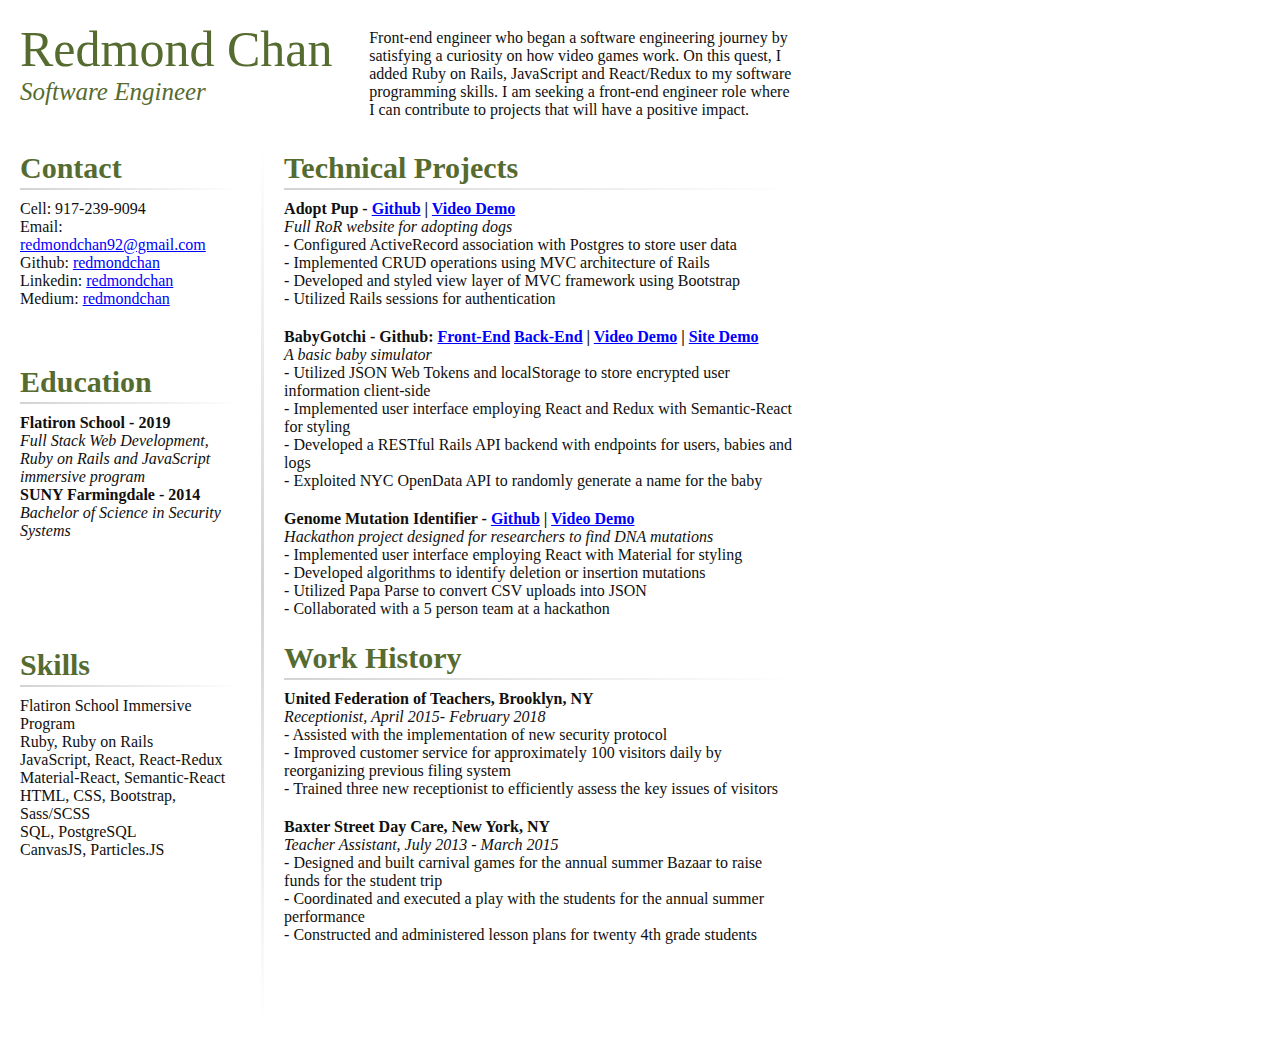
<file: index.html>
<!DOCTYPE html>
<html lang="en">
    <head>
        <meta charset="UTF-8">
        <meta name="viewport" content="width=device-width, initial-scale=1.0">


        <link href="https://fonts.googleapis.com/css?family=EB+Garamond&display=swap" rel="stylesheet">
        <link rel="stylesheet" href="style.css">

        <title>Redmond Chan Resume</title>
    </head>

    <body>

      <div class="container">

        <div class="header">
          <div class="name large-font">
            Redmond Chan
            <span class="title italic">Software Engineer</span>
          </div>
          <div class="description">
            Front-end engineer who began a software engineering journey by satisfying a curiosity on how video games
            work. On this quest, I added Ruby on Rails, JavaScript and React/Redux to my software programming skills. I am
            seeking a front-end engineer role where I can contribute to projects that will have a positive impact.
          </div>
        </div>

        <div class="left">

          <div class="contact">
            <div class="section-name">Contact</div>
            <ul>
              <li>
                <span>Cell:</span> 917-239-9094
              </li>
              <li>
                <span>Email:</span> <a href="mailto:redmondchan92@gmail.com">redmondchan92@gmail.com</a>
              </li>
              <li>
                <span>Github:</span> <a href="https://github.com/redmondchan">redmondchan</a>
              </li>
              <li>
                <span>Linkedin:</span> <a href="https://www.linkedin.com/in/redmondchan">redmondchan</a>
              </li>
              <li>
                <span>Medium:</span> <a href="https://medium.com/@redmondchan92">redmondchan</a>
              </li>
            </ul>
          </div>

          <div class="education">
            <span class="section-name">Education</span>
            <dl>
              <dt>Flatiron School - 2019</dt>
              <dd class="italic">Full Stack Web Development, Ruby on Rails and JavaScript immersive program</dd>
              <dt>SUNY Farmingdale - 2014</dt>
              <dd class="italic">Bachelor of Science in Security Systems</dd>
            </dl>
          </div>

          <div class="skills">
            <span class="section-name">Skills</span>
            <ul>
             <li>Flatiron School Immersive Program</li>
             <li>Ruby, Ruby on Rails</li>
             <li>JavaScript, React, React-Redux</li>
             <li>Material-React, Semantic-React</li>
             <li>HTML, CSS, Bootstrap, Sass/SCSS</li>
             <li>SQL, PostgreSQL</li>
             <li>CanvasJS, Particles.JS</li>
           </ul>
          </div>

        </div>

        <div class="right">
          <section>
            <span class="section-name">Technical Projects</span>

                <!-- may use this project later keeping it here for reference -->
                <!-- <li class="u-margin-bottom-small">
                  <header>
                    <p class="list-header">Cheesecake -
                      <span>
                        <a class="font-normal" href="https://github.com/redmondchan/cheesecake-css-sass">Github</a>
                        <span>|</span>
                        <a class="font-normal" href="https://youtu.be/LnXk8aXmvsc">Video Demo</a>
                        <span>|</span>
                        <a class="font-normal" href="https://cheesecake-css-sass.herokuapp.com">Site Demo</a>
                      </span>
                    </p>
                  </header>
                  <span class="font-italic">Static website about my dog, Cheesecake, to practice CSS/SCSS</span>
                  <ul class="ul font-small">
                    <li>- Implemented BEM naming conventions to increase the speed of development, debugging, and future implementations</li>
                    <li>- Followed the 7-1 pattern to create a maintainable, scalable and well-organized project</li>
                    <li>- Utilized Sass mixins to write media queries for responsive design</li>
                    <li>- Created custom buttons, radio buttons, popups, and effects with CSS</li>
                  </ul>
                </li> -->

              <dl>
                <dt>Adopt Pup -
                  <span class="normal">
                    <a href="https://github.com/redmondchan/adopt_pup">Github</a>
                    <span>|</span>
                    <a href="https://youtu.be/kD720FRCN10">Video Demo</a>
                  </span>
                </dt>
                  <dd class="italic">Full RoR website for adopting dogs</dd>
                  <dd>- Configured ActiveRecord association with Postgres to store user data</dd>
                  <dd>- Implemented CRUD operations using MVC architecture of Rails</dd>
                  <dd>- Developed and styled view layer of MVC framework using Bootstrap</dd>
                  <dd>- Utilized Rails sessions for authentication</dd>
              </dl>

              <dl>
                <dt>BabyGotchi - <span class="normal">Github:
                    <a href="https://github.com/redmondchan/prepare-baby-frontend">Front-End</a>
                    <a href="https://github.com/redmondchan/prepare-baby-backend">Back-End</a>
                    <span>|</span>
                    <a href="https://youtu.be/WoTFtouYni8">Video Demo</a>
                    <span>|</span>
                    <a href="http://babygotchi.herokuapp.com/">Site Demo</a>
                  </span>
                </dt>
                  <dd class="italic">A basic baby simulator</dd>
                  <dd>- Utilized JSON Web Tokens and localStorage to store encrypted user information client-side</dd>
                  <dd>- Implemented user interface employing React and Redux with Semantic-React for styling</dd>
                  <dd>- Developed a RESTful Rails API backend with endpoints for users, babies and logs</dd>
                  <dd>- Exploited NYC OpenData API to randomly generate a name for the baby</dd>
              </dl>

              <dl>
                <dt>Genome Mutation Identifier -
                  <span class="normal">
                    <a href="https://github.com/redmondchan/Genome-Mutation-Identifier">Github</a>
                    <span>|</span>
                    <a href="https://youtu.be/10FqPGk2WW0">Video Demo</a>
                  </span>
                </dt>
                  <dd class="italic">Hackathon project designed for researchers to find DNA mutations</dd>
                  <dd>- Implemented user interface employing React with Material for styling</dd>
                  <dd>- Developed algorithms to identify deletion or insertion mutations</dd>
                  <dd>- Utilized Papa Parse to convert CSV uploads into JSON</dd>
                  <dd>- Collaborated with a 5 person team at a hackathon</dd>
              </dl>
            </section>

            <section>
              <span class="section-name">Work History</span>
              <dl>
                <dt>United Federation of Teachers, Brooklyn, NY</dt>
                  <span class="italic">Receptionist, April 2015- February 2018</span>
                    <dd>- Assisted with the implementation of new security protocol</dd>
                    <dd>- Improved customer service for approximately 100 visitors daily by reorganizing previous filing system</dd>
                    <dd>- Trained three new receptionist to efficiently assess the key issues of visitors</dd>
              </dl>

              <dl>
                <dt>Baxter Street Day Care, New York, NY</dt>
                  <dd class="italic">Teacher Assistant, July 2013 - March 2015</dd>
                  <dd>- Designed and built carnival games for the annual summer Bazaar to raise funds for the student trip</dd>
                  <dd>-   Coordinated and executed a play with the students for the annual summer performance</dd>
                  <dd>- Constructed and administered lesson plans for twenty 4th grade students</dd>
              </dl>

            </section>
          </div>

      </div>

    </body>
</html>
</file>
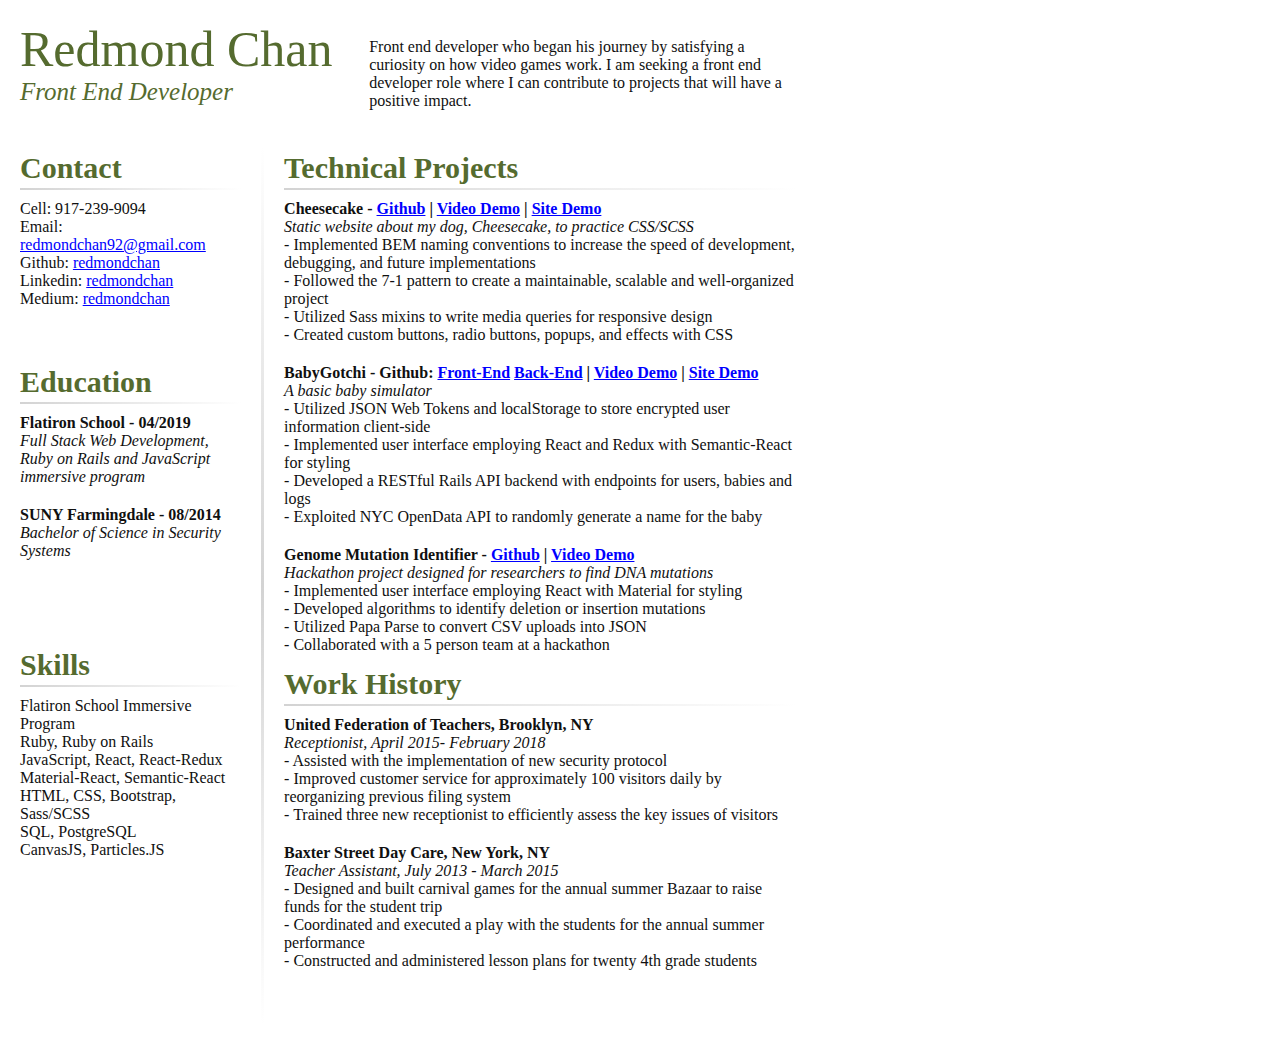
<file: front-end-dev.html>
<!DOCTYPE html>
<html lang="en">
    <head>
        <meta charset="UTF-8">
        <meta name="viewport" content="width=device-width, initial-scale=1.0">


        <link href="https://fonts.googleapis.com/css?family=EB+Garamond&display=swap" rel="stylesheet">
        <link rel="stylesheet" href="style.css">

        <title>Redmond Chan Resume</title>
    </head>

    <body>

      <div class="container">

        <div class="header">
          <div class="name large-font">
            Redmond Chan
            <span class="title italic">Front End Developer</span>
          </div>
          <div class="description">
            Front end developer who began his journey by satisfying a curiosity on how video games
            work. I am seeking a front end developer role where I can contribute to projects that will have a positive impact.
          </div>
        </div>

        <div class="left">

          <div class="contact">
            <div class="section-name">Contact</div>
            <ul>
              <li>
                <span>Cell:</span> 917-239-9094
              </li>
              <li>
                <span>Email:</span> <a href="mailto:redmondchan92@gmail.com">redmondchan92@gmail.com</a>
              </li>
              <li>
                <span>Github:</span> <a href="https://github.com/redmondchan">redmondchan</a>
              </li>
              <li>
                <span>Linkedin:</span> <a href="https://www.linkedin.com/in/redmondchan">redmondchan</a>
              </li>
              <li>
                <span>Medium:</span> <a href="https://medium.com/@redmondchan92">redmondchan</a>
              </li>
            </ul>
          </div>

          <div class="education">
            <span class="section-name">Education</span>
            <dl>
              <dt>Flatiron School - 04/2019</dt>
              <dd class="italic padding-bottom">Full Stack Web Development, Ruby on Rails and JavaScript immersive program</dd>
              <dt>SUNY Farmingdale - 08/2014</dt>
              <dd class="italic">Bachelor of Science in Security Systems</dd>
            </dl>
          </div>

          <div class="skills">
            <span class="section-name">Skills</span>
            <ul>
             <li>Flatiron School Immersive Program</li>
             <li>Ruby, Ruby on Rails</li>
             <li>JavaScript, React, React-Redux</li>
             <li>Material-React, Semantic-React</li>
             <li>HTML, CSS, Bootstrap, Sass/SCSS</li>
             <li>SQL, PostgreSQL</li>
             <li>CanvasJS, Particles.JS</li>
           </ul>
          </div>

        </div>

        <div class="right">
          <section>
            <span class="section-name">Technical Projects</span>

                <!-- may use this project later keeping it here for reference -->
             <dl>
                <dt>Cheesecake -
                  <span>
                  <a href="https://github.com/redmondchan/cheesecake-css-sass">Github</a>
                  <span>|</span>
                  <a href="https://youtu.be/LnXk8aXmvsc">Video Demo</a>
                  <span>|</span>
                  <a href="https://cheesecake-css-sass.herokuapp.com">Site Demo</a>
                  </span>
                </dt>
                <dd class="italic">Static website about my dog, Cheesecake, to practice CSS/SCSS</dd>
                <dd>- Implemented BEM naming conventions to increase the speed of development, debugging, and future implementations</dd>
                <dd>- Followed the 7-1 pattern to create a maintainable, scalable and well-organized project</dd>
                <dd>- Utilized Sass mixins to write media queries for responsive design</dd>
                <dd>- Created custom buttons, radio buttons, popups, and effects with CSS</dd>
              </dl>


              <dl>
                <dt>BabyGotchi - <span class="normal">Github:
                    <a href="https://github.com/redmondchan/prepare-baby-frontend">Front-End</a>
                    <a href="https://github.com/redmondchan/prepare-baby-backend">Back-End</a>
                    <span>|</span>
                    <a href="https://youtu.be/WoTFtouYni8">Video Demo</a>
                    <span>|</span>
                    <a href="http://babygotchi.herokuapp.com/">Site Demo</a>
                  </span>
                </dt>
                  <dd class="italic">A basic baby simulator</dd>
                  <dd>- Utilized JSON Web Tokens and localStorage to store encrypted user information client-side</dd>
                  <dd>- Implemented user interface employing React and Redux with Semantic-React for styling</dd>
                  <dd>- Developed a RESTful Rails API backend with endpoints for users, babies and logs</dd>
                  <dd>- Exploited NYC OpenData API to randomly generate a name for the baby</dd>
              </dl>

              <dl>
                <dt>Genome Mutation Identifier -
                  <span class="normal">
                    <a href="https://github.com/redmondchan/Genome-Mutation-Identifier">Github</a>
                    <span>|</span>
                    <a href="https://youtu.be/10FqPGk2WW0">Video Demo</a>
                  </span>
                </dt>
                  <dd class="italic">Hackathon project designed for researchers to find DNA mutations</dd>
                  <dd>- Implemented user interface employing React with Material for styling</dd>
                  <dd>- Developed algorithms to identify deletion or insertion mutations</dd>
                  <dd>- Utilized Papa Parse to convert CSV uploads into JSON</dd>
                  <dd>- Collaborated with a 5 person team at a hackathon</dd>
              </dl>

              <!-- <dl>
                <dt>Adopt Pup -
                  <span class="normal">
                    <a href="https://github.com/redmondchan/adopt_pup">Github</a>
                    <span>|</span>
                    <a href="https://youtu.be/kD720FRCN10">Video Demo</a>
                  </span>
                </dt>
                <dd class="italic">Full RoR website for adopting dogs</dd>
                <dd>- Configured ActiveRecord association with Postgres to store user data</dd>
                <dd>- Implemented CRUD operations using MVC architecture of Rails</dd>
                <dd>- Developed and styled view layer of MVC framework using Bootstrap</dd>
                <dd>- Utilized Rails sessions for authentication</dd>
              </dl>
            </section> -->

            <section>
              <span class="section-name">Work History</span>
              <dl>
                <dt>United Federation of Teachers, Brooklyn, NY</dt>
                  <span class="italic">Receptionist, April 2015- February 2018</span>
                    <dd>- Assisted with the implementation of new security protocol</dd>
                    <dd>- Improved customer service for approximately 100 visitors daily by reorganizing previous filing system</dd>
                    <dd>- Trained three new receptionist to efficiently assess the key issues of visitors</dd>
              </dl>

              <dl>
                <dt>Baxter Street Day Care, New York, NY</dt>
                  <dd class="italic">Teacher Assistant, July 2013 - March 2015</dd>
                  <dd>- Designed and built carnival games for the annual summer Bazaar to raise funds for the student trip</dd>
                  <dd>-   Coordinated and executed a play with the students for the annual summer performance</dd>
                  <dd>- Constructed and administered lesson plans for twenty 4th grade students</dd>
              </dl>

            </section>
          </div>

      </div>

    </body>

    <footer class="footer">
    </footer>
</html>
</file>
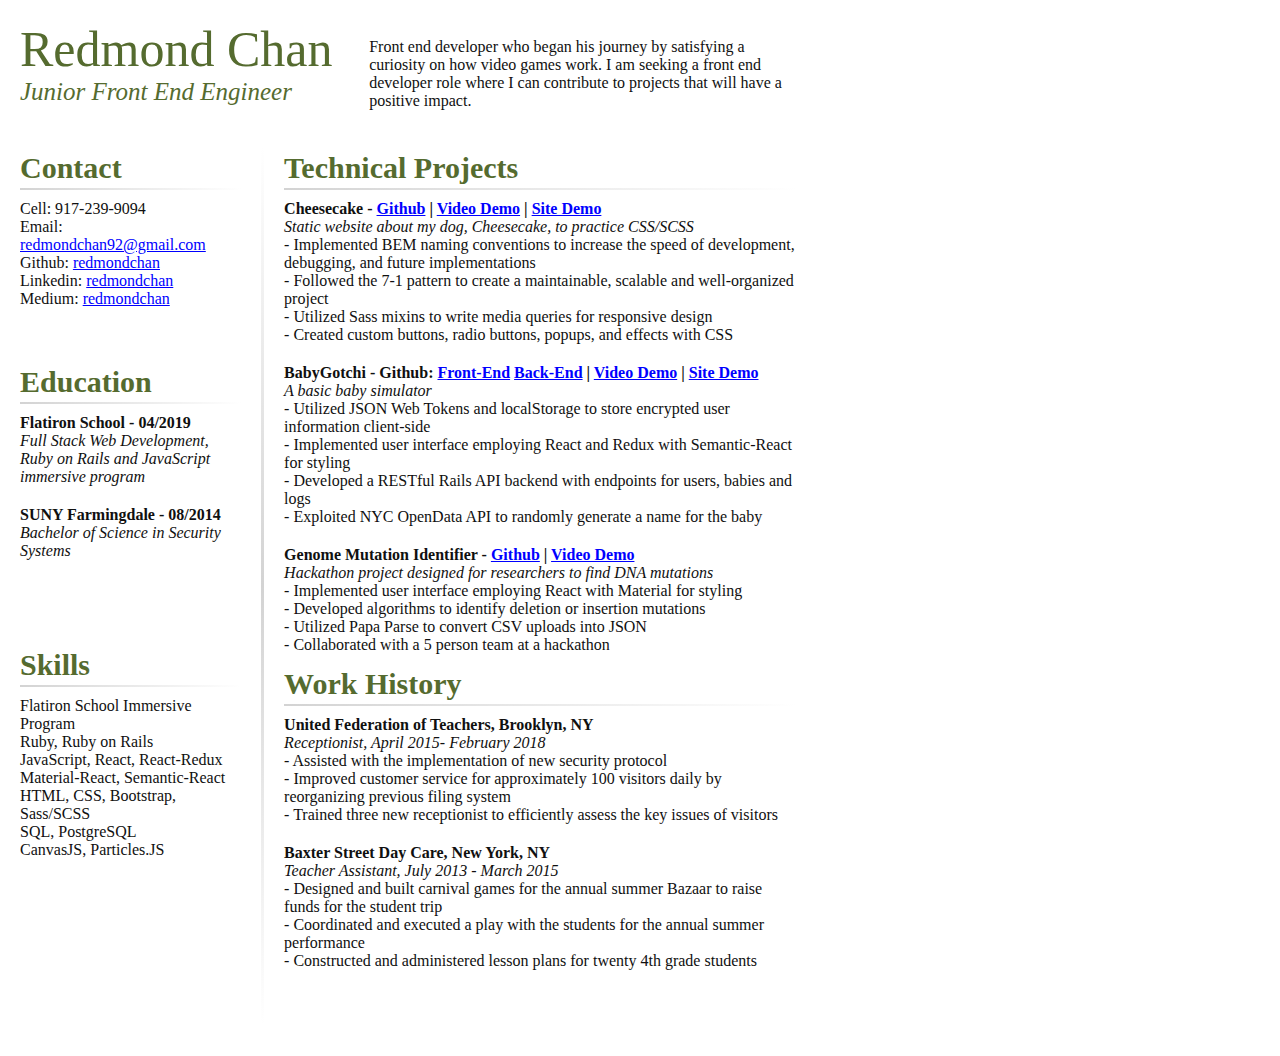
<file: junior-front-end-dev.html>
<!DOCTYPE html>
<html lang="en">
    <head>
        <meta charset="UTF-8">
        <meta name="viewport" content="width=device-width, initial-scale=1.0">


        <link href="https://fonts.googleapis.com/css?family=EB+Garamond&display=swap" rel="stylesheet">
        <link rel="stylesheet" href="style.css">

        <title>Redmond Chan Resume</title>
    </head>

    <body>

      <div class="container">

        <div class="header">
          <div class="name large-font">
            Redmond Chan
            <span class="title italic">Junior Front End Engineer</span>
          </div>
          <div class="description">
            Front end developer who began his journey by satisfying a curiosity on how video games
            work. I am seeking a front end developer role where I can contribute to projects that will have a positive impact.
          </div>
        </div>

        <div class="left">

          <div class="contact">
            <div class="section-name">Contact</div>
            <ul>
              <li>
                <span>Cell:</span> 917-239-9094
              </li>
              <li>
                <span>Email:</span> <a href="mailto:redmondchan92@gmail.com">redmondchan92@gmail.com</a>
              </li>
              <li>
                <span>Github:</span> <a href="https://github.com/redmondchan">redmondchan</a>
              </li>
              <li>
                <span>Linkedin:</span> <a href="https://www.linkedin.com/in/redmondchan">redmondchan</a>
              </li>
              <li>
                <span>Medium:</span> <a href="https://medium.com/@redmondchan92">redmondchan</a>
              </li>
            </ul>
          </div>

          <div class="education">
            <span class="section-name">Education</span>
            <dl>
              <dt>Flatiron School - 04/2019</dt>
              <dd class="italic padding-bottom">Full Stack Web Development, Ruby on Rails and JavaScript immersive program</dd>
              <dt>SUNY Farmingdale - 08/2014</dt>
              <dd class="italic">Bachelor of Science in Security Systems</dd>
            </dl>
          </div>

          <div class="skills">
            <span class="section-name">Skills</span>
            <ul>
             <li>Flatiron School Immersive Program</li>
             <li>Ruby, Ruby on Rails</li>
             <li>JavaScript, React, React-Redux</li>
             <li>Material-React, Semantic-React</li>
             <li>HTML, CSS, Bootstrap, Sass/SCSS</li>
             <li>SQL, PostgreSQL</li>
             <li>CanvasJS, Particles.JS</li>
           </ul>
          </div>

        </div>

        <div class="right">
          <section>
            <span class="section-name">Technical Projects</span>

                <!-- may use this project later keeping it here for reference -->
             <dl>
                <dt>Cheesecake -
                  <span>
                  <a href="https://github.com/redmondchan/cheesecake-css-sass">Github</a>
                  <span>|</span>
                  <a href="https://youtu.be/LnXk8aXmvsc">Video Demo</a>
                  <span>|</span>
                  <a href="https://cheesecake-css-sass.herokuapp.com">Site Demo</a>
                  </span>
                </dt>
                <dd class="italic">Static website about my dog, Cheesecake, to practice CSS/SCSS</dd>
                <dd>- Implemented BEM naming conventions to increase the speed of development, debugging, and future implementations</dd>
                <dd>- Followed the 7-1 pattern to create a maintainable, scalable and well-organized project</dd>
                <dd>- Utilized Sass mixins to write media queries for responsive design</dd>
                <dd>- Created custom buttons, radio buttons, popups, and effects with CSS</dd>
              </dl>


              <dl>
                <dt>BabyGotchi - <span class="normal">Github:
                    <a href="https://github.com/redmondchan/prepare-baby-frontend">Front-End</a>
                    <a href="https://github.com/redmondchan/prepare-baby-backend">Back-End</a>
                    <span>|</span>
                    <a href="https://youtu.be/WoTFtouYni8">Video Demo</a>
                    <span>|</span>
                    <a href="http://babygotchi.herokuapp.com/">Site Demo</a>
                  </span>
                </dt>
                  <dd class="italic">A basic baby simulator</dd>
                  <dd>- Utilized JSON Web Tokens and localStorage to store encrypted user information client-side</dd>
                  <dd>- Implemented user interface employing React and Redux with Semantic-React for styling</dd>
                  <dd>- Developed a RESTful Rails API backend with endpoints for users, babies and logs</dd>
                  <dd>- Exploited NYC OpenData API to randomly generate a name for the baby</dd>
              </dl>

              <dl>
                <dt>Genome Mutation Identifier -
                  <span class="normal">
                    <a href="https://github.com/redmondchan/Genome-Mutation-Identifier">Github</a>
                    <span>|</span>
                    <a href="https://youtu.be/10FqPGk2WW0">Video Demo</a>
                  </span>
                </dt>
                  <dd class="italic">Hackathon project designed for researchers to find DNA mutations</dd>
                  <dd>- Implemented user interface employing React with Material for styling</dd>
                  <dd>- Developed algorithms to identify deletion or insertion mutations</dd>
                  <dd>- Utilized Papa Parse to convert CSV uploads into JSON</dd>
                  <dd>- Collaborated with a 5 person team at a hackathon</dd>
              </dl>

              <!-- <dl>
                <dt>Adopt Pup -
                  <span class="normal">
                    <a href="https://github.com/redmondchan/adopt_pup">Github</a>
                    <span>|</span>
                    <a href="https://youtu.be/kD720FRCN10">Video Demo</a>
                  </span>
                </dt>
                <dd class="italic">Full RoR website for adopting dogs</dd>
                <dd>- Configured ActiveRecord association with Postgres to store user data</dd>
                <dd>- Implemented CRUD operations using MVC architecture of Rails</dd>
                <dd>- Developed and styled view layer of MVC framework using Bootstrap</dd>
                <dd>- Utilized Rails sessions for authentication</dd>
              </dl>
            </section> -->

            <section>
              <span class="section-name">Work History</span>
              <dl>
                <dt>United Federation of Teachers, Brooklyn, NY</dt>
                  <span class="italic">Receptionist, April 2015- February 2018</span>
                    <dd>- Assisted with the implementation of new security protocol</dd>
                    <dd>- Improved customer service for approximately 100 visitors daily by reorganizing previous filing system</dd>
                    <dd>- Trained three new receptionist to efficiently assess the key issues of visitors</dd>
              </dl>

              <dl>
                <dt>Baxter Street Day Care, New York, NY</dt>
                  <dd class="italic">Teacher Assistant, July 2013 - March 2015</dd>
                  <dd>- Designed and built carnival games for the annual summer Bazaar to raise funds for the student trip</dd>
                  <dd>-   Coordinated and executed a play with the students for the annual summer performance</dd>
                  <dd>- Constructed and administered lesson plans for twenty 4th grade students</dd>
              </dl>

            </section>
          </div>

      </div>

    </body>

    <footer class="footer">
    </footer>
</html>
</file>
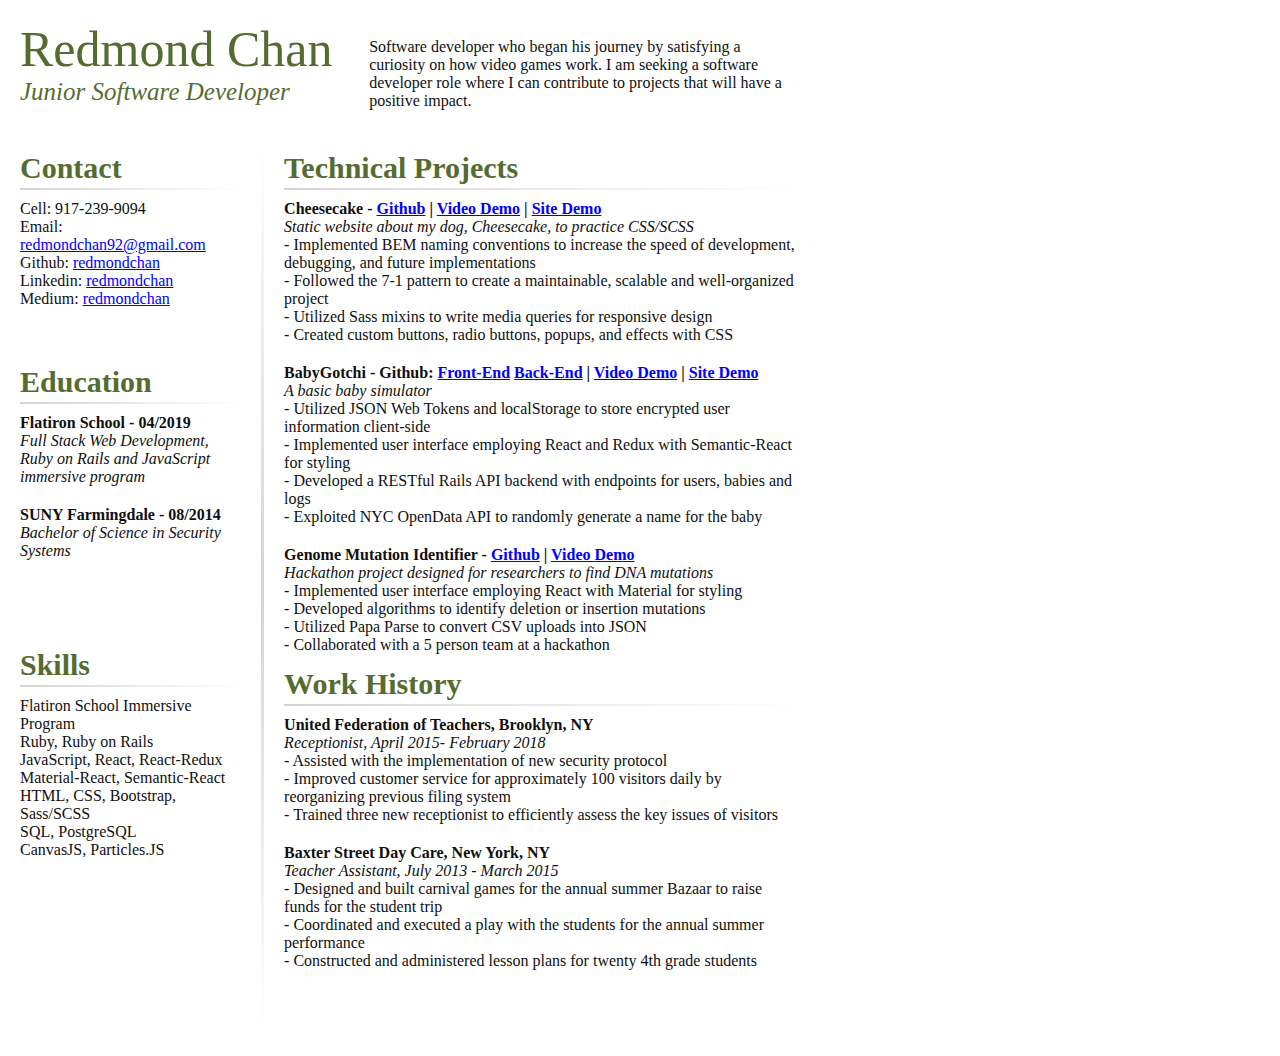
<file: junior-soft-dev.html>
<!DOCTYPE html>
<html lang="en">
    <head>
        <meta charset="UTF-8">
        <meta name="viewport" content="width=device-width, initial-scale=1.0">


        <link href="https://fonts.googleapis.com/css?family=EB+Garamond&display=swap" rel="stylesheet">
        <link rel="stylesheet" href="style.css">

        <title>Redmond Chan Resume</title>
    </head>

    <body>

      <div class="container">

        <div class="header">
          <div class="name large-font">
            Redmond Chan
            <span class="title italic">Junior Software Developer</span>
          </div>
          <div class="description">
            Software developer who began his journey by satisfying a curiosity on how video games
            work. I am seeking a software developer role where I can contribute to projects that will have a positive impact.
          </div>
        </div>

        <div class="left">

          <div class="contact">
            <div class="section-name">Contact</div>
            <ul>
              <li>
                <span>Cell:</span> 917-239-9094
              </li>
              <li>
                <span>Email:</span> <a href="mailto:redmondchan92@gmail.com">redmondchan92@gmail.com</a>
              </li>
              <li>
                <span>Github:</span> <a href="https://github.com/redmondchan">redmondchan</a>
              </li>
              <li>
                <span>Linkedin:</span> <a href="https://www.linkedin.com/in/redmondchan">redmondchan</a>
              </li>
              <li>
                <span>Medium:</span> <a href="https://medium.com/@redmondchan92">redmondchan</a>
              </li>
            </ul>
          </div>

          <div class="education">
            <span class="section-name">Education</span>
            <dl>
              <dt>Flatiron School - 04/2019</dt>
              <dd class="italic padding-bottom">Full Stack Web Development, Ruby on Rails and JavaScript immersive program</dd>
              <dt>SUNY Farmingdale - 08/2014</dt>
              <dd class="italic">Bachelor of Science in Security Systems</dd>
            </dl>
          </div>

          <div class="skills">
            <span class="section-name">Skills</span>
            <ul>
             <li>Flatiron School Immersive Program</li>
             <li>Ruby, Ruby on Rails</li>
             <li>JavaScript, React, React-Redux</li>
             <li>Material-React, Semantic-React</li>
             <li>HTML, CSS, Bootstrap, Sass/SCSS</li>
             <li>SQL, PostgreSQL</li>
             <li>CanvasJS, Particles.JS</li>
           </ul>
          </div>

        </div>

        <div class="right">
          <section>
            <span class="section-name">Technical Projects</span>

                <!-- may use this project later keeping it here for reference -->
             <dl>
                <dt>Cheesecake -
                  <span>
                  <a href="https://github.com/redmondchan/cheesecake-css-sass">Github</a>
                  <span>|</span>
                  <a href="https://youtu.be/LnXk8aXmvsc">Video Demo</a>
                  <span>|</span>
                  <a href="https://cheesecake-css-sass.herokuapp.com">Site Demo</a>
                  </span>
                </dt>
                <dd class="italic">Static website about my dog, Cheesecake, to practice CSS/SCSS</dd>
                <dd>- Implemented BEM naming conventions to increase the speed of development, debugging, and future implementations</dd>
                <dd>- Followed the 7-1 pattern to create a maintainable, scalable and well-organized project</dd>
                <dd>- Utilized Sass mixins to write media queries for responsive design</dd>
                <dd>- Created custom buttons, radio buttons, popups, and effects with CSS</dd>
              </dl>


              <dl>
                <dt>BabyGotchi - <span class="normal">Github:
                    <a href="https://github.com/redmondchan/prepare-baby-frontend">Front-End</a>
                    <a href="https://github.com/redmondchan/prepare-baby-backend">Back-End</a>
                    <span>|</span>
                    <a href="https://youtu.be/WoTFtouYni8">Video Demo</a>
                    <span>|</span>
                    <a href="http://babygotchi.herokuapp.com/">Site Demo</a>
                  </span>
                </dt>
                  <dd class="italic">A basic baby simulator</dd>
                  <dd>- Utilized JSON Web Tokens and localStorage to store encrypted user information client-side</dd>
                  <dd>- Implemented user interface employing React and Redux with Semantic-React for styling</dd>
                  <dd>- Developed a RESTful Rails API backend with endpoints for users, babies and logs</dd>
                  <dd>- Exploited NYC OpenData API to randomly generate a name for the baby</dd>
              </dl>

              <dl>
                <dt>Genome Mutation Identifier -
                  <span class="normal">
                    <a href="https://github.com/redmondchan/Genome-Mutation-Identifier">Github</a>
                    <span>|</span>
                    <a href="https://youtu.be/10FqPGk2WW0">Video Demo</a>
                  </span>
                </dt>
                  <dd class="italic">Hackathon project designed for researchers to find DNA mutations</dd>
                  <dd>- Implemented user interface employing React with Material for styling</dd>
                  <dd>- Developed algorithms to identify deletion or insertion mutations</dd>
                  <dd>- Utilized Papa Parse to convert CSV uploads into JSON</dd>
                  <dd>- Collaborated with a 5 person team at a hackathon</dd>
              </dl>

              <!-- <dl>
                <dt>Adopt Pup -
                  <span class="normal">
                    <a href="https://github.com/redmondchan/adopt_pup">Github</a>
                    <span>|</span>
                    <a href="https://youtu.be/kD720FRCN10">Video Demo</a>
                  </span>
                </dt>
                <dd class="italic">Full RoR website for adopting dogs</dd>
                <dd>- Configured ActiveRecord association with Postgres to store user data</dd>
                <dd>- Implemented CRUD operations using MVC architecture of Rails</dd>
                <dd>- Developed and styled view layer of MVC framework using Bootstrap</dd>
                <dd>- Utilized Rails sessions for authentication</dd>
              </dl>
            </section> -->

            <section>
              <span class="section-name">Work History</span>
              <dl>
                <dt>United Federation of Teachers, Brooklyn, NY</dt>
                  <span class="italic">Receptionist, April 2015- February 2018</span>
                    <dd>- Assisted with the implementation of new security protocol</dd>
                    <dd>- Improved customer service for approximately 100 visitors daily by reorganizing previous filing system</dd>
                    <dd>- Trained three new receptionist to efficiently assess the key issues of visitors</dd>
              </dl>

              <dl>
                <dt>Baxter Street Day Care, New York, NY</dt>
                  <dd class="italic">Teacher Assistant, July 2013 - March 2015</dd>
                  <dd>- Designed and built carnival games for the annual summer Bazaar to raise funds for the student trip</dd>
                  <dd>-   Coordinated and executed a play with the students for the annual summer performance</dd>
                  <dd>- Constructed and administered lesson plans for twenty 4th grade students</dd>
              </dl>

            </section>
          </div>

      </div>

    </body>

    <footer class="footer">
    </footer>
</html>
</file>
<file: style.css>
* {
  padding: 0;
  margin: 0;
  box-sizing: border-box;
  color: #101010;
  font-family: Calibri;
}

html {
  font-size: 62.5%; /* 10/16 = 62.5%, 1rem = 10px */
}

.header {
  display: grid;
  grid-area: header;
  grid-template-columns: 45% 55%;
  padding: 2rem;
}

.description {
  display: grid;
  align-self: center;
  font-size: 1.6rem;
}

.large-font {
  font-size: 5rem;
}

.name {
  /* color: #006400; */
  color: #556B2F;
  /* color: #2e8b57; */
  font-size: 5rem;
}

a {
  color: blue;
}

.title {
  display: block;
  font-size: 2.5rem;
  color: #556B2F;
  /* color: #006400; */
  /* color: #2E8B57; */
}

.left {
  display: grid;
  grid-area: left;
  grid-template-rows: 25% 33% 42%;
  padding: 0 2rem 2rem 2rem;
}
.right {
  grid-area: right;
  padding: 0 2rem 2rem 2rem;
  border-left-style: solid;
  border-image:
  linear-gradient(
    white,
    #D3D3D3,
    white
  ) 1 100%;
}

dl:nth-last-child(1) {
  padding-bottom: 2rem;
}

li {
  list-style-type: none;
}

.padding-bottom {
  padding-bottom: 2rem;
}

.section-name {
  color: #556B2F;
  /* color: #006400; */
  /* color: #2e8b57; */
  font-size: 3rem;
  font-weight: bold;
  line-height: 4rem;

}

.section-name:after {
  content: "";
  display: block;
  background-image: linear-gradient(to right, #D3D3D3, white);
  height:2px;
  width: 100%;
}

ul, dl {
  padding-top: 1rem;
  font-size: 1.6rem;
  padding-bottom: 1rem;
}

dt {
  font-weight: bold;
}

.italic {
  font-style: italic;
}

.normal {
  font-weight: 600;
}

.container {
  height: 11in;
  width: 8.5in;
  display: grid;
  grid-template-columns: 32% 34% 34%;
  grid-template-rows: 14% 83% 3%;
  grid-template-areas:
   "header header header"
   "left right right"
   "footer footer footer";
}
</file>
